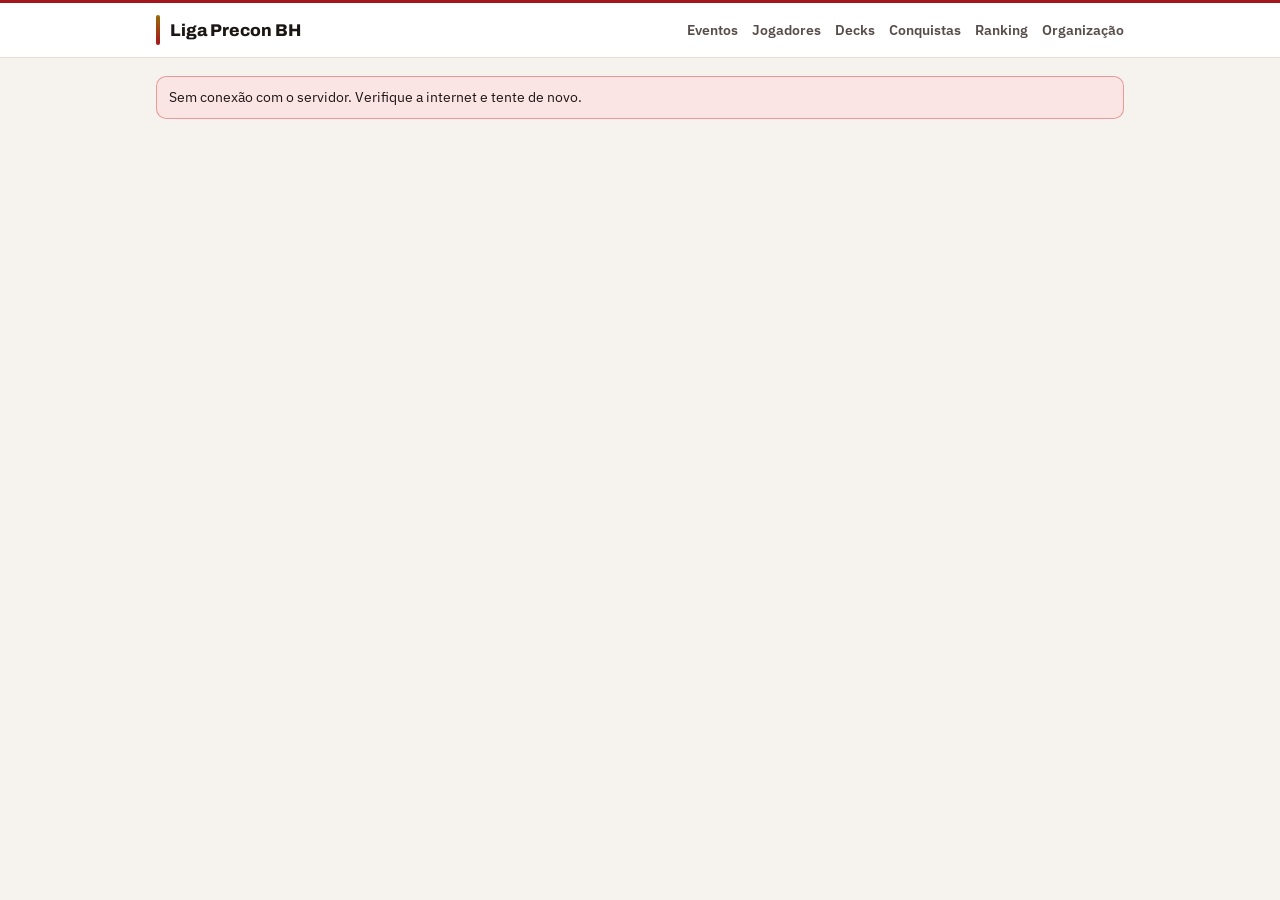
<file: public/index.html>
<!doctype html>
<html lang="pt-BR">
<head>
<meta charset="utf-8">
<meta name="viewport" content="width=device-width, initial-scale=1, viewport-fit=cover">
<title>Liga Precon BH · Eventos</title>
<meta name="description" content="Inscrição, mesas, resultados e classificação dos eventos da Liga Precon BH.">
<link rel="preconnect" href="https://fonts.googleapis.com">
<link rel="preconnect" href="https://fonts.gstatic.com" crossorigin>
<link rel="stylesheet" href="https://fonts.googleapis.com/css2?family=Archivo:wght@700;800;900&family=IBM+Plex+Sans:wght@400;500;600&family=IBM+Plex+Mono:wght@500;600&display=swap">
<link rel="stylesheet" href="assets/app.css">
<script src="assets/common.js" defer></script>
<script src="assets/app.js" defer></script>
<script src="assets/perfil.js" defer></script>
<script src="assets/decks.js" defer></script>
</head>
<body>
<header class="top"><div class="in">
  <a class="brand" href="./"><span class="mark"></span><b>Liga Precon BH</b></a>
  <nav><a href="./">Eventos</a><a href="./#jogadores">Jogadores</a><a href="./#decks">Decks</a><a href="./#conquistas">Conquistas</a><a href="../">Ranking</a><a href="admin.html">Organização</a></nav>
</div></header>

<main class="wrap" id="app"><p class="empty">Carregando…</p></main>

<dialog id="dlg"><form method="dialog" class="dl" id="dlgForm"></form></dialog>
<noscript><p class="wrap">Esta página precisa de JavaScript ligado.</p></noscript>
</body>
</html>
</file>
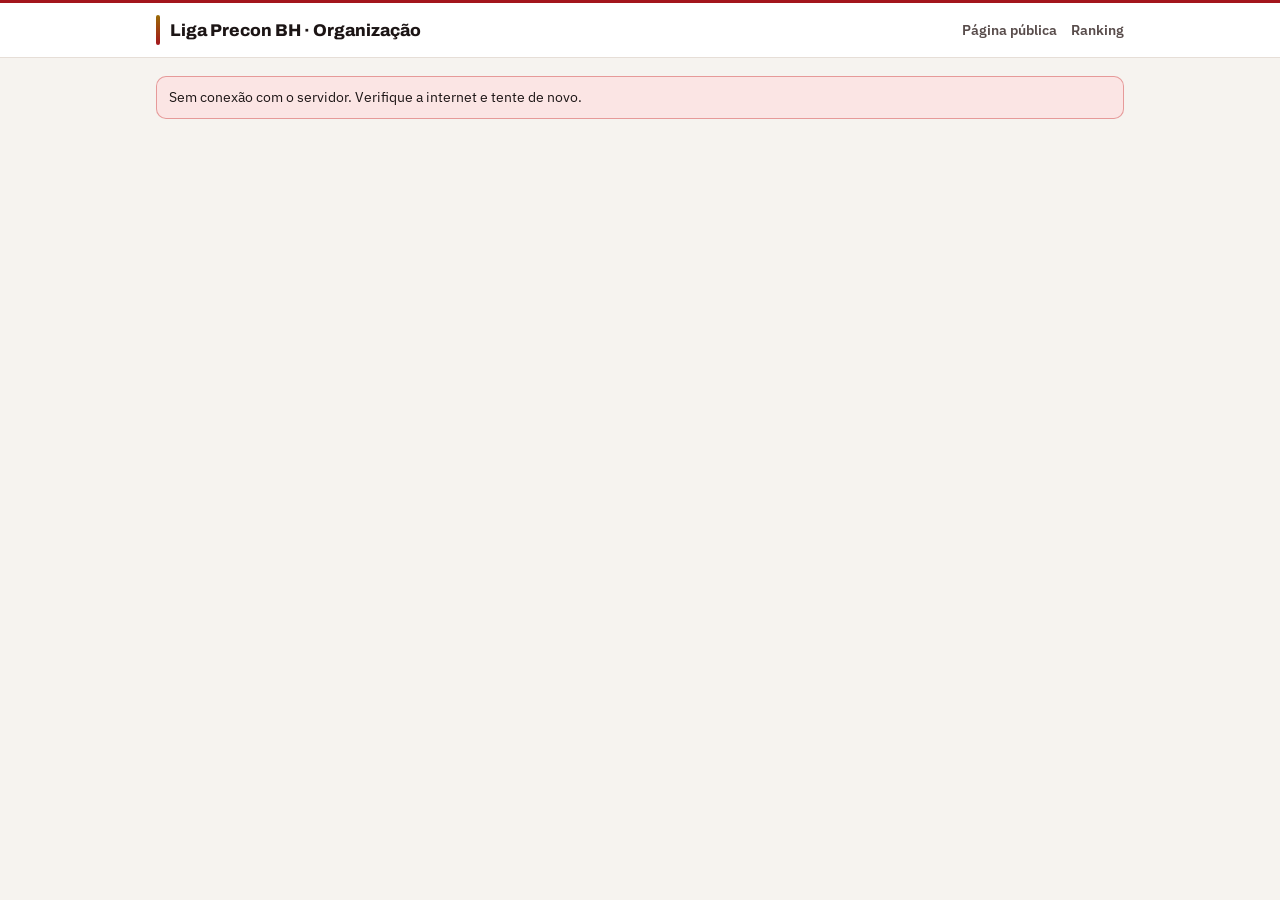
<file: public/admin.html>
<!doctype html>
<html lang="pt-BR">
<head>
<meta charset="utf-8">
<meta name="viewport" content="width=device-width, initial-scale=1, viewport-fit=cover">
<title>Organização · Liga Precon BH</title>
<meta name="robots" content="noindex">
<link rel="preconnect" href="https://fonts.googleapis.com">
<link rel="preconnect" href="https://fonts.gstatic.com" crossorigin>
<link rel="stylesheet" href="https://fonts.googleapis.com/css2?family=Archivo:wght@700;800;900&family=IBM+Plex+Sans:wght@400;500;600&family=IBM+Plex+Mono:wght@500;600&display=swap">
<link rel="stylesheet" href="assets/app.css">
<script src="assets/common.js" defer></script>
<script src="assets/admin.js" defer></script>
</head>
<body>
<header class="top"><div class="in">
  <a class="brand" href="admin.html"><span class="mark"></span><b>Liga Precon BH · Organização</b></a>
  <nav><a href="./">Página pública</a><a href="../">Ranking</a><a href="#" id="logout" hidden>Sair</a></nav>
</div></header>
<main class="wrap" id="app"><p class="empty">Carregando…</p></main>
<dialog id="dlg"><form method="dialog" class="dl" id="dlgForm"></form></dialog>
<noscript><p class="wrap">Esta página precisa de JavaScript ligado.</p></noscript>
</body>
</html>
</file>
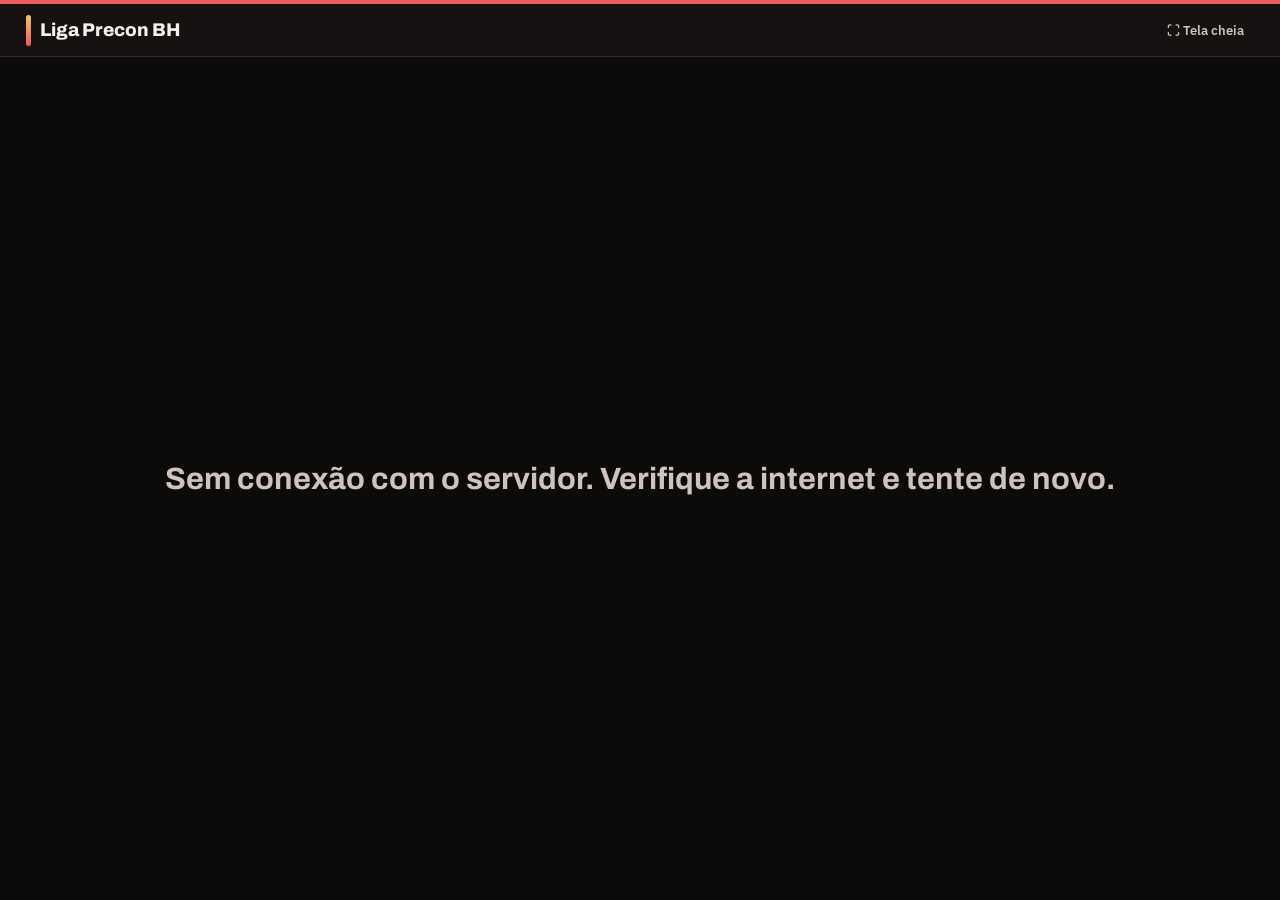
<file: public/tv.html>
<!doctype html>
<html lang="pt-BR">
<head>
<meta charset="utf-8">
<meta name="viewport" content="width=device-width, initial-scale=1">
<title>Modo TV · Liga Precon BH</title>
<meta name="robots" content="noindex">
<link rel="preconnect" href="https://fonts.googleapis.com">
<link rel="preconnect" href="https://fonts.gstatic.com" crossorigin>
<link rel="stylesheet" href="https://fonts.googleapis.com/css2?family=Archivo:wght@700;800;900&family=IBM+Plex+Sans:wght@400;500;600&family=IBM+Plex+Mono:wght@500;600&display=swap">
<link rel="stylesheet" href="assets/app.css">
<link rel="stylesheet" href="assets/tv.css">
<script src="assets/common.js" defer></script>
<script src="assets/tv.js" defer></script>
</head>
<body class="tv">
<div class="tvbar">
  <div class="brand"><span class="mark"></span><b>Liga Precon BH</b></div>
  <div class="tvtitle" id="tvTitle"></div>
  <div class="tvctl"><span id="tvSound"></span><button type="button" class="ghost sm" id="tvFull">⛶ Tela cheia</button></div>
</div>
<main id="tv"><p class="tvmsg">Carregando…</p></main>
<noscript><p class="tvmsg">O modo TV precisa de JavaScript ligado.</p></noscript>
</body>
</html>
</file>
<file: public/assets/app.css>
[hidden]{display:none!important}
:root{
  --bg:#f6f3ef; --surface:#fff; --surface-2:#faf7f4; --line:#e6ded7; --ink:#1c1515; --ink-2:#584c4b; --ink-3:#877a79;
  --accent:#a3161d; --accent-soft:#f8e7e5; --gold:#9a6b06; --gold-soft:#f6ecd5;
  --good:#1b8a4e; --good-soft:#e2f3e9; --warn:#b57800; --warn-soft:#fbf0d9; --crit:#c62828; --crit-soft:#fbe5e4;
  --shadow:0 1px 2px rgba(40,10,10,.05),0 6px 20px rgba(40,10,10,.05);
  --f-display:"Archivo",ui-sans-serif,system-ui,sans-serif;
  --f-body:"IBM Plex Sans",ui-sans-serif,system-ui,sans-serif;
  --f-mono:"IBM Plex Mono",ui-monospace,Menlo,monospace;
}
@media (prefers-color-scheme:dark){:root{
  --bg:#100c0c; --surface:#1a1414; --surface-2:#211a1a; --line:#352b2a; --ink:#f3eeec; --ink-2:#c4b7b5; --ink-3:#958886;
  --accent:#ec5a5f; --accent-soft:#3b1a1c; --gold:#e6b547; --gold-soft:#342a12;
  --good:#45c07e; --good-soft:#12301f; --warn:#e8ab2c; --warn-soft:#33270d; --crit:#f06a68; --crit-soft:#3a1716;
  --shadow:none; color-scheme:dark}}
*{box-sizing:border-box}
html{-webkit-text-size-adjust:100%}
body{margin:0;background:var(--bg);color:var(--ink);font:15px/1.5 var(--f-body)}
a{color:var(--accent)}
h1,h2,h3{font-family:var(--f-display);margin:0;text-wrap:balance}
h1{font-size:clamp(22px,4vw,30px);font-weight:800;letter-spacing:-.01em}
h2{font-size:19px;font-weight:800}
h3{font-size:15px;font-weight:700}
.eyebrow{font:500 11px/1.2 var(--f-mono);text-transform:uppercase;letter-spacing:.1em;color:var(--ink-3)}
.muted{color:var(--ink-3)}
.num{font-family:var(--f-mono);font-variant-numeric:tabular-nums}
.small{font-size:13px}

/* topo */
.top{background:var(--surface);border-top:3px solid var(--accent);border-bottom:1px solid var(--line)}
.top .in{max-width:1000px;margin:0 auto;padding:12px 16px;display:flex;gap:12px;align-items:center;justify-content:space-between;flex-wrap:wrap}
.brand{display:flex;gap:10px;align-items:center;text-decoration:none;color:inherit}
.brand .mark{width:4px;height:30px;border-radius:2px;background:linear-gradient(var(--gold),var(--accent))}
.brand b{font:800 17px var(--f-display)}
.top nav{display:flex;gap:14px;font-size:13.5px}
.top nav a{color:var(--ink-2);text-decoration:none;font-weight:600}
.top nav a:hover{color:var(--accent)}

.wrap{max-width:1000px;margin:0 auto;padding:18px 16px 70px;display:grid;gap:16px}
.card{background:var(--surface);border:1px solid var(--line);border-radius:12px;padding:16px;display:grid;gap:12px;box-shadow:var(--shadow);min-width:0}
.row{display:flex;flex-wrap:wrap;gap:8px 12px;align-items:center}
.row.between{justify-content:space-between}
.grid2{display:grid;grid-template-columns:repeat(auto-fit,minmax(260px,1fr));gap:12px}
.stack{display:grid;gap:10px}

/* botões e campos */
button,.btn{font:600 14px var(--f-body);border-radius:9px;border:1px solid var(--line);background:var(--surface);color:var(--ink);padding:9px 14px;cursor:pointer;text-decoration:none;display:inline-flex;align-items:center;gap:6px;justify-content:center}
button:hover,.btn:hover{border-color:var(--ink-3)}
button.pri,.btn.pri{background:var(--accent);border-color:var(--accent);color:#fff}
button.gold{background:linear-gradient(#f0c75e,#c9971f);border-color:#c9971f;color:#241703}
button.ghost{background:none;border-color:transparent;color:var(--ink-2);padding:6px 8px}
button.danger{color:var(--crit);border-color:color-mix(in srgb,var(--crit) 40%,var(--line))}
button.sm{padding:5px 9px;font-size:12.5px}
button:disabled{opacity:.5;cursor:not-allowed}
input,select,textarea{font:inherit;color:var(--ink);background:var(--bg);border:1px solid var(--line);border-radius:9px;padding:9px 11px;min-width:0}
input:focus-visible,select:focus-visible,textarea:focus-visible,button:focus-visible,a:focus-visible{outline:2px solid var(--gold);outline-offset:2px}
label{display:grid;gap:4px;font-size:13px;color:var(--ink-2);font-weight:600}
label.chk{display:inline-flex;align-items:center;gap:6px;font-weight:500}
input[type=checkbox]{width:18px;height:18px;accent-color:var(--accent)}
.form{display:grid;gap:10px;grid-template-columns:repeat(auto-fit,minmax(170px,1fr));align-items:end}

/* chips e avisos */
.chip{display:inline-flex;align-items:center;gap:5px;font:600 11.5px/1 var(--f-mono);padding:5px 8px;border-radius:99px;border:1px solid var(--line);color:var(--ink-2);white-space:nowrap}
.chip.live{color:var(--good);border-color:currentColor}
.chip.live::before{content:"";width:7px;height:7px;border-radius:50%;background:currentColor;animation:pulse 1.6s infinite}
.chip.gold{color:var(--gold);border-color:currentColor}
.chip.crit{color:var(--crit);border-color:currentColor}
@keyframes pulse{50%{opacity:.3}}
@media (prefers-reduced-motion:reduce){.chip.live::before{animation:none}}
.msg{border-radius:10px;padding:10px 12px;font-size:14px;border:1px solid}
.msg.ok{background:var(--good-soft);border-color:color-mix(in srgb,var(--good) 40%,transparent)}
.msg.err{background:var(--crit-soft);border-color:color-mix(in srgb,var(--crit) 40%,transparent)}
.msg.warn{background:var(--warn-soft);border-color:color-mix(in srgb,var(--warn) 40%,transparent)}

/* abas */
.tabs{display:flex;gap:2px;overflow-x:auto;border-bottom:1px solid var(--line);scrollbar-width:none}
.tabs button{border:0;border-bottom:2px solid transparent;border-radius:0;background:none;color:var(--ink-2);padding:10px 12px;flex:none}
.tabs button[aria-selected="true"]{color:var(--accent);border-bottom-color:var(--accent)}

/* lista de eventos */
.evs{display:grid;gap:10px}
.ev{display:grid;grid-template-columns:auto 1fr auto;gap:12px;align-items:center;text-decoration:none;color:inherit}
.ev:hover{border-color:var(--ink-3)}
.ev .dt{width:54px;height:54px;border-radius:10px;border:1px solid var(--line);background:var(--surface-2);display:grid;place-items:center;line-height:1}
.ev .dt b{font:800 20px var(--f-display)}
.ev .dt small{font:500 10px var(--f-mono);text-transform:uppercase;color:var(--ink-3)}

/* mesas */
.pods{display:grid;grid-template-columns:repeat(auto-fill,minmax(260px,1fr));gap:12px}
.pod{border:1px solid var(--line);border-radius:12px;padding:12px;display:grid;gap:8px;background:var(--surface-2)}
.pod.me{border-color:var(--gold);box-shadow:0 0 0 1px var(--gold)}
.pod.done{background:var(--surface)}
.pod .ph{display:flex;justify-content:space-between;align-items:center;gap:8px}
.pod .tn{font:800 16px var(--f-display)}
.seat{display:grid;grid-template-columns:22px 1fr auto;gap:8px;align-items:center;font-size:14px}
.seat .sn{font:600 11px var(--f-mono);color:var(--ink-3);text-align:center;border:1px solid var(--line);border-radius:6px;padding:2px 0}
.seat .dk{display:block;font-size:12px;color:var(--ink-3);overflow:hidden;text-overflow:ellipsis;white-space:nowrap}
.seat .nm{min-width:0}
.res{font:700 11px var(--f-mono);padding:3px 6px;border-radius:5px}
.res.V{background:var(--good-soft);color:var(--good)}
.res.E{background:var(--warn-soft);color:var(--warn)}
.res.D{color:var(--ink-3)}
.res.B{background:var(--gold-soft);color:var(--gold)}
.round{display:grid;gap:10px}
.round>.rh{display:flex;flex-wrap:wrap;gap:8px;align-items:center;justify-content:space-between;border-bottom:1px solid var(--line);padding-bottom:6px}

/* minha mesa */
.hero-me{display:grid;gap:12px;border-radius:14px;padding:16px;background:var(--surface);border:1px solid var(--line);border-left:4px solid var(--gold)}
.big{font:900 clamp(34px,8vw,48px)/1 var(--f-display);letter-spacing:-.02em}
.timer{font:600 clamp(24px,6vw,34px)/1 var(--f-mono);font-variant-numeric:tabular-nums}
.timer.over{color:var(--crit)}
.opts{display:grid;gap:6px}
.opt{display:flex;align-items:center;gap:10px;border:1px solid var(--line);border-radius:10px;padding:10px 12px;cursor:pointer;font-weight:600}
.opt:has(input:checked){border-color:var(--accent);background:var(--accent-soft)}
.opt input{width:18px;height:18px;accent-color:var(--accent)}

/* tabelas */
.scroll{overflow-x:auto;-webkit-overflow-scrolling:touch}
table{width:100%;border-collapse:collapse;font-size:14px}
th{font:500 11px var(--f-mono);text-transform:uppercase;letter-spacing:.07em;color:var(--ink-3);text-align:left;padding:8px;border-bottom:1px solid var(--line);white-space:nowrap}
td{padding:8px;border-bottom:1px solid var(--line);white-space:nowrap;vertical-align:middle}
th.r,td.r{text-align:right}
th.c,td.c{text-align:center}
tr.top4 td{background:color-mix(in srgb,var(--gold-soft) 70%,transparent)}
tr.out td{color:var(--ink-3)}
tr.me td{box-shadow:inset 0 0 0 9999px color-mix(in srgb,var(--accent-soft) 60%,transparent)}
td input[type=text]{width:100%;min-width:150px;padding:6px 8px}
@media (max-width:640px){.hm{display:none}td,th{padding:7px 5px}}

dialog{border:0;border-radius:14px;padding:0;width:min(560px,calc(100% - 24px));background:var(--surface);color:var(--ink);box-shadow:0 20px 60px rgba(0,0,0,.4)}
dialog::backdrop{background:rgba(15,6,6,.55)}
dialog .dl{display:grid;gap:12px;padding:18px}
.toast{position:fixed;left:50%;bottom:18px;transform:translateX(-50%);z-index:50;max-width:min(520px,calc(100% - 24px));box-shadow:0 8px 30px rgba(0,0,0,.25)}
.empty{padding:20px;text-align:center;color:var(--ink-3)}
footer.f{font-size:12px;color:var(--ink-3);text-align:center;padding:10px}
details>summary{cursor:pointer;list-style-position:inside}
textarea{resize:vertical;width:100%}
code{font-family:var(--f-mono);font-size:.92em}
.timeup{position:sticky;top:0;z-index:30;background:var(--crit);color:#fff;text-align:center;font:800 clamp(16px,4vw,20px)/1.2 var(--f-display);padding:12px 16px;letter-spacing:.01em;box-shadow:0 4px 16px rgba(0,0,0,.25);animation:timeup 1.2s ease-in-out 3}
@keyframes timeup{50%{filter:brightness(1.35)}}
@media (prefers-reduced-motion:reduce){.timeup{animation:none}}
.timerbox{display:flex;flex-wrap:wrap;gap:6px 14px;align-items:flex-end;justify-content:space-between}

/* Perfil e conquistas */
a.plink{color:inherit;text-decoration:underline;text-decoration-color:color-mix(in srgb,var(--ink-3) 50%,transparent);text-underline-offset:3px}
a.plink:hover{color:var(--accent)}
.stats{display:grid;grid-template-columns:repeat(auto-fit,minmax(120px,1fr));gap:10px}
.stat{border:1px solid var(--line);border-radius:10px;padding:10px 12px;background:var(--surface-2);display:grid;gap:2px}
.stat b{font:800 20px/1.15 var(--f-display);font-variant-numeric:tabular-nums}
.stat span{font-size:12px;color:var(--ink-2)}
td.good{color:var(--good);font-weight:700}td.bad{color:var(--crit);font-weight:700}
svg.evo{width:100%;height:auto;display:block}
svg.evo .gl{stroke:var(--line)}svg.evo .g10{stroke:var(--gold);stroke-dasharray:4 4}
svg.evo .tk{fill:var(--ink-3);font:11px var(--f-mono)}
svg.evo .ln{fill:none;stroke:var(--accent);stroke-width:2.5;stroke-linejoin:round}
svg.evo .pt{fill:var(--accent);stroke:var(--surface);stroke-width:2}svg.evo .pt.miss{fill:var(--neutral,#a59a98)}
.achs{display:grid;grid-template-columns:repeat(auto-fill,minmax(230px,1fr));gap:10px}
.ach{display:grid;grid-template-columns:42px 1fr;gap:10px;align-items:center;border:1px solid var(--line);border-left:4px solid var(--rc);border-radius:10px;padding:10px;background:var(--surface-2)}
.ach .ic{font-size:26px;line-height:1;text-align:center}
.ach .tx{display:grid;gap:2px;min-width:0}
.ach .tx b{font:800 14px var(--f-display)}.ach .tx .x{color:var(--gold)}
.ach .tx small{font-size:12px;color:var(--ink-2)}
.ach .tx small.meta{font:500 10.5px var(--f-mono);color:var(--rc)}
.ach.locked{opacity:.55;filter:grayscale(1)}
.rar-comum{--rc:#8d8a87}.rar-incomum{--rc:#7f9fb8}.rar-rara{--rc:#d4a72c}.rar-mitica{--rc:#e0582a}
@media (prefers-color-scheme:dark){.rar-comum{--rc:#aaa6a3}.rar-incomum{--rc:#a9c6dd}.rar-rara{--rc:#f0c75e}.rar-mitica{--rc:#ff7a45}}
.rar-t{color:var(--rc)}
details.achd>summary{list-style:none;cursor:pointer}details.achd>summary::-webkit-details-marker{display:none}
details.achd[open] .ach{border-color:var(--rc)}
details.achd>p{margin:6px 4px 0}
.feed{list-style:none;margin:0;padding:0;display:grid;gap:6px}
.feed li{display:flex;gap:8px;align-items:center;flex-wrap:wrap;font-size:14px;border-bottom:1px dashed var(--line);padding-bottom:6px}
.achbar{display:flex;flex-wrap:wrap;gap:6px}
.achmini{width:40px;height:40px;padding:0;border-radius:10px;border:2px solid var(--rc);background:var(--surface-2);font-size:20px;line-height:1;display:grid;place-items:center}
.achmini:hover{transform:translateY(-2px);background:color-mix(in srgb,var(--rc) 18%,var(--surface-2))}
@keyframes flash{0%,100%{box-shadow:none}30%{box-shadow:0 0 0 3px var(--rc),0 0 24px color-mix(in srgb,var(--rc) 60%,transparent)}}
.ach.flash{animation:flash 1.6s ease 2}
@media (prefers-reduced-motion:reduce){.ach.flash{animation:none;outline:3px solid var(--rc)}.achmini:hover{transform:none}}

/* Decks: mapa de confrontos e página do deck */
.heatwrap{max-height:75vh;overflow:auto;border:1px solid var(--line);border-radius:10px}
table.heat{border-collapse:separate;border-spacing:2px;font-size:12px;width:auto}
table.heat th,table.heat td{padding:0;border:0;white-space:nowrap}
table.heat .corner{position:sticky;left:0;top:0;z-index:3;background:var(--surface)}
table.heat th.ch{position:sticky;top:0;z-index:2;background:var(--surface);height:150px;vertical-align:bottom;padding:0 0 4px}
table.heat th.ch span{display:block;writing-mode:vertical-rl;transform:rotate(180deg);font:500 11.5px var(--f-body);color:var(--ink-2);text-transform:none;letter-spacing:0;max-height:146px;overflow:hidden;text-overflow:ellipsis;margin:0 auto}
table.heat th.rh{position:sticky;left:0;z-index:1;background:var(--surface);text-align:right;padding:0 8px 0 0;font:500 12.5px var(--f-body);text-transform:none;letter-spacing:0;color:var(--ink)}
table.heat td{width:30px;min-width:30px;height:28px;text-align:center;border-radius:4px;font:600 11.5px var(--f-mono)}
table.heat td a{display:block;line-height:28px;color:inherit;text-decoration:none}
table.heat td a:hover{outline:2px solid var(--gold);border-radius:4px}
table.heat td.self{background:repeating-linear-gradient(45deg,var(--line) 0 2px,transparent 2px 6px)}
.hnn{background:var(--surface-2)}.hz{background:color-mix(in srgb,var(--ink-3) 18%,var(--surface))}
.hp1{background:color-mix(in srgb,var(--good) 28%,var(--surface))}.hp2{background:color-mix(in srgb,var(--good) 52%,var(--surface))}.hp3{background:var(--good);color:#fff}
.hm1{background:color-mix(in srgb,var(--crit) 28%,var(--surface))}.hm2{background:color-mix(in srgb,var(--crit) 52%,var(--surface))}.hm3{background:var(--crit);color:#fff}
.legend-h{display:flex;flex-wrap:wrap;gap:4px;font:600 11px var(--f-mono)}
.legend-h span{padding:4px 8px;border-radius:5px}
.mu{display:grid;grid-template-columns:1fr auto;gap:2px 10px;padding:8px 0;border-bottom:1px dashed var(--line)}
.mu small{grid-column:1/-1}
.mu b,.muitem b{font:800 16px var(--f-mono)}
b.good,.good{color:var(--good)}b.bad,.bad{color:var(--crit)}
.muitem{border-bottom:1px solid var(--line)}
.muitem>summary{display:grid;grid-template-columns:1fr auto;gap:2px 10px;padding:10px 4px;cursor:pointer;list-style:none}
.muitem>summary::-webkit-details-marker{display:none}
.muitem>summary small{grid-column:1/-1}
.muitem[open]>summary{background:var(--surface-2)}
.mesas{display:grid;grid-template-columns:repeat(auto-fill,minmax(240px,1fr));gap:10px;padding:10px 4px 14px}
.mesa{border:1px solid var(--line);border-radius:10px;padding:10px;display:grid;gap:6px;background:var(--surface-2)}
.finbox,.finalbox{border-color:var(--gold)}
.finlist{display:grid;grid-template-columns:repeat(auto-fill,minmax(230px,1fr));gap:6px}
.finalbox hr{border:0;border-top:1px dashed var(--line);margin:4px 0}
.exp{display:flex;flex-wrap:wrap;gap:8px}
</file>
<file: public/assets/tv.css>
/* Modo TV: sempre escuro, letras grandes, cabe em 16:9 sem rolagem */
body.tv{--bg:#0d0a0a;--surface:#171212;--surface-2:#1d1717;--line:#33292a;--ink:#f6f1ef;--ink-2:#cfc3c1;--ink-3:#9a8d8b;
  --accent:#ef5b60;--gold:#f0c75e;--gold-soft:#3a2e12;--good:#4fd08a;--good-soft:#123a24;--warn:#f0b43a;--warn-soft:#3a2b0e;--crit:#ff6b68;
  color-scheme:dark;background:var(--bg);color:var(--ink);height:100vh;overflow:hidden;display:grid;grid-template-rows:auto 1fr;font-size:clamp(13px,min(1.2vw,2.1vh),40px)}
.tvbar{display:flex;align-items:center;gap:2vw;padding:1.2vh 2vw;border-top:4px solid var(--accent);border-bottom:1px solid var(--line);background:var(--surface)}
.tvbar .brand{display:flex;gap:.6em;align-items:center}
.tvbar .brand .mark{width:5px;height:2em;border-radius:3px;background:linear-gradient(var(--gold),var(--accent))}
.tvbar .brand b{font:800 1.2em var(--f-display)}
.tvtitle{flex:1;font:800 1.5em var(--f-display);white-space:nowrap;overflow:hidden;text-overflow:ellipsis}
.tvtitle span{color:var(--gold)}
.tvctl{display:flex;gap:.6em;align-items:center}
#tv{display:grid;grid-template-columns:2.1fr 1fr;grid-template-rows:minmax(0,1fr);gap:1.6vw;padding:1.6vh 2vw;min-height:0}
#tv>*:only-child{grid-column:1/-1}
.tvmsg{grid-column:1/-1;align-self:center;text-align:center;font:700 2em var(--f-display);color:var(--ink-2)}
.tvround{display:grid;grid-template-rows:auto 1fr auto auto;gap:1.4vh;min-height:0;overflow:hidden}
.tvpods{min-height:0;overflow:hidden}
.tvpanel{overflow:hidden}
.tvclock{display:flex;align-items:baseline;gap:1.4vw;flex-wrap:wrap}
.tvclock .timer{font:700 clamp(48px,7.5vw,150px)/1 var(--f-mono)}
.tvclock .timer.over{color:var(--crit)}
.tvnolimit{font:800 3em/1 var(--f-display);color:var(--gold)}
.tvclock .muted{font-size:1.1em}
.tvpods{display:grid;grid-template-columns:repeat(3,1fr);grid-auto-rows:min-content;gap:1.2vw;align-content:start}
.tvpods.few{grid-template-columns:repeat(2,1fr)}
.tvpods.final{grid-template-columns:minmax(0,60%);justify-content:center;font-size:1.5em}
.tvpod{background:var(--surface);border:1px solid var(--line);border-radius:14px;padding:1vh 1vw;display:grid;gap:.45vh}
.tvpod.done{border-color:color-mix(in srgb,var(--gold) 50%,var(--line))}
.tvph{display:flex;justify-content:space-between;align-items:center}
.tvph b{font:900 1.5em var(--f-display)}
.tvseat{display:grid;grid-template-columns:1.8em 1fr auto;gap:.6em;align-items:center;font-size:1.08em;line-height:1.2}
.tvseat .sn{font:700 .8em var(--f-mono);color:var(--ink-3);border:1px solid var(--line);border-radius:6px;text-align:center;padding:.1em 0}
.tvseat .nm{min-width:0;font-weight:600;white-space:nowrap;overflow:hidden;text-overflow:ellipsis}
.tvseat .nm small{display:block;font-weight:400;font-size:.72em;color:var(--ink-3);overflow:hidden;text-overflow:ellipsis}
.tvseat.win .nm{color:var(--good)}
.tvbye{font-size:1.1em;color:var(--ink-2);margin:0}
.tvpanel{background:var(--surface);border:1px solid var(--line);border-radius:14px;padding:1.6vh 1.2vw;display:grid;grid-template-rows:auto 1fr auto;gap:1vh;min-height:0;align-content:start}
.tvpanel h2{font:800 1.4em var(--f-display)}
table.tvst{font-size:1.1em}
table.tvst th{font-size:.62em}
table.tvst td{padding:.45em .4em}
.tvdots{display:flex;gap:.5em;justify-content:center}
.tvdots i{width:.6em;height:.6em;border-radius:50%;background:var(--line)}
.tvdots i.on{background:var(--gold)}
.tvwait,.tvchamp{align-self:center;display:grid;gap:1.5vh;justify-items:start}
.tvwait .big,.tvchamp .big{font:900 clamp(40px,6vw,120px)/1 var(--f-display);letter-spacing:-.02em}
.tvchamp .big{color:var(--gold)}
.tvchamp p,.tvurl{font-size:1.4em;color:var(--ink-2);margin:0}
.tvnames{display:grid;grid-template-columns:repeat(2,1fr);gap:.4em 1.2em;font-size:1.2em}
/* Faixa de tempo esgotado fixa embaixo, por cima do conteúdo (não mexe na grade da tela) */
body.tv .timeup{position:fixed;left:0;right:0;bottom:0;top:auto;font-size:clamp(22px,3vw,52px);padding:1.4vh 2vw;box-shadow:0 -6px 24px rgba(0,0,0,.4)}
body.tv:has(> .timeup) #tv{padding-bottom:calc(clamp(22px,3vw,52px) * 1.2 + 4.4vh)}
@media (max-width:900px){body.tv{height:auto;overflow:auto}#tv{grid-template-columns:1fr}.tvpods{grid-template-columns:1fr}}
</file>
